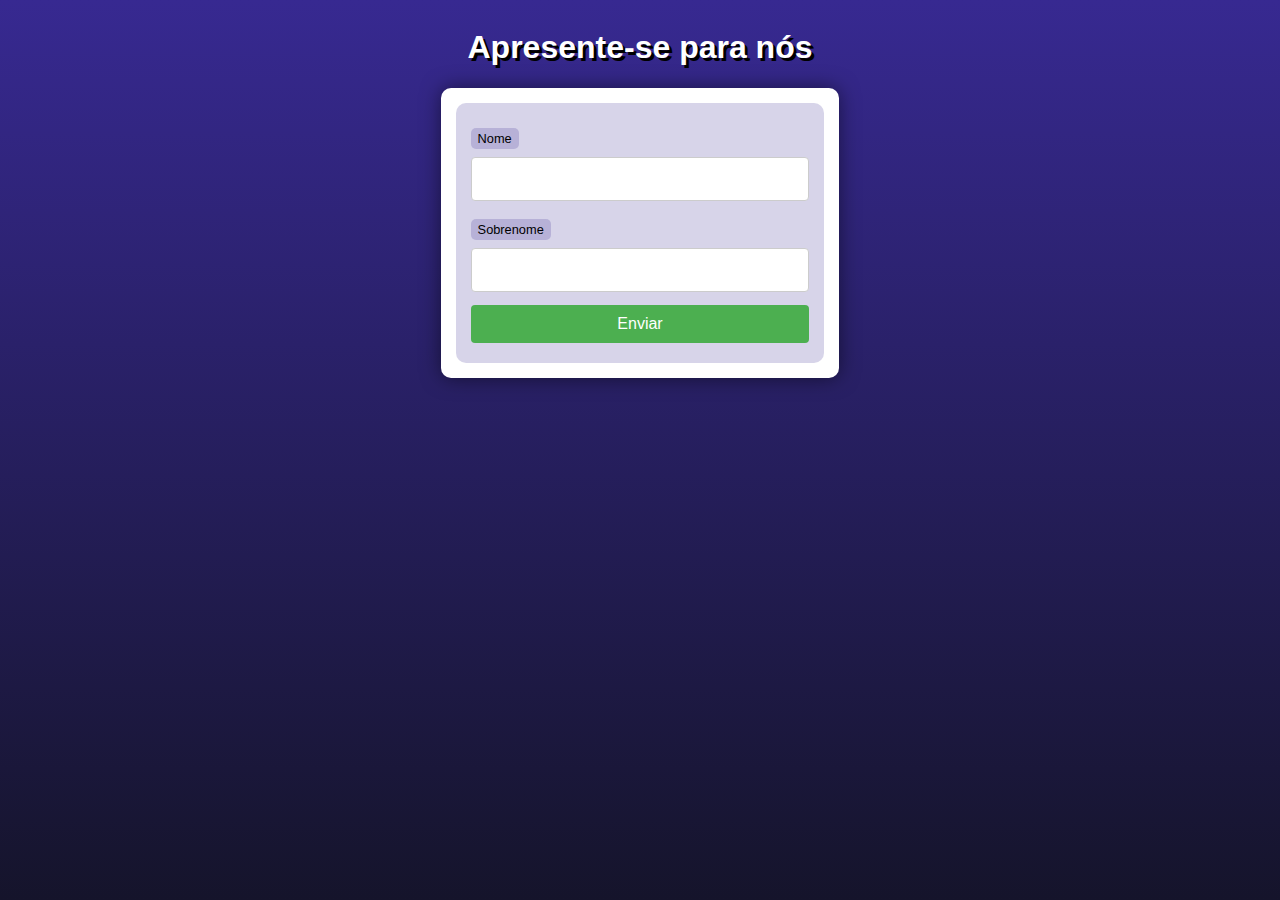
<file: ex004/index.html>
<!DOCTYPE html>
<html lang="pt-br">
<head>
    <meta charset="UTF-8">
    <meta name="viewport" content="width=device-width, initial-scale=1.0">
    <title>Interação com Formulários</title>
    <link rel="stylesheet" href="style.css">
</head>
<body>
    <header>
        <h1>Apresente-se para nós</h1>
    </header>
    <section>
        <form action="cad.php" method="get">
            <label for="idnome">Nome </label>
            <input type="text" name="nome" id="idnome">
            <label for="idsobrenome">Sobrenome </label>
            <input type="text" name="sobrenome" id="idsobrenome">
            <input type="submit" value="Enviar">
        </form>
    </section>
</body>
</html>
</file>
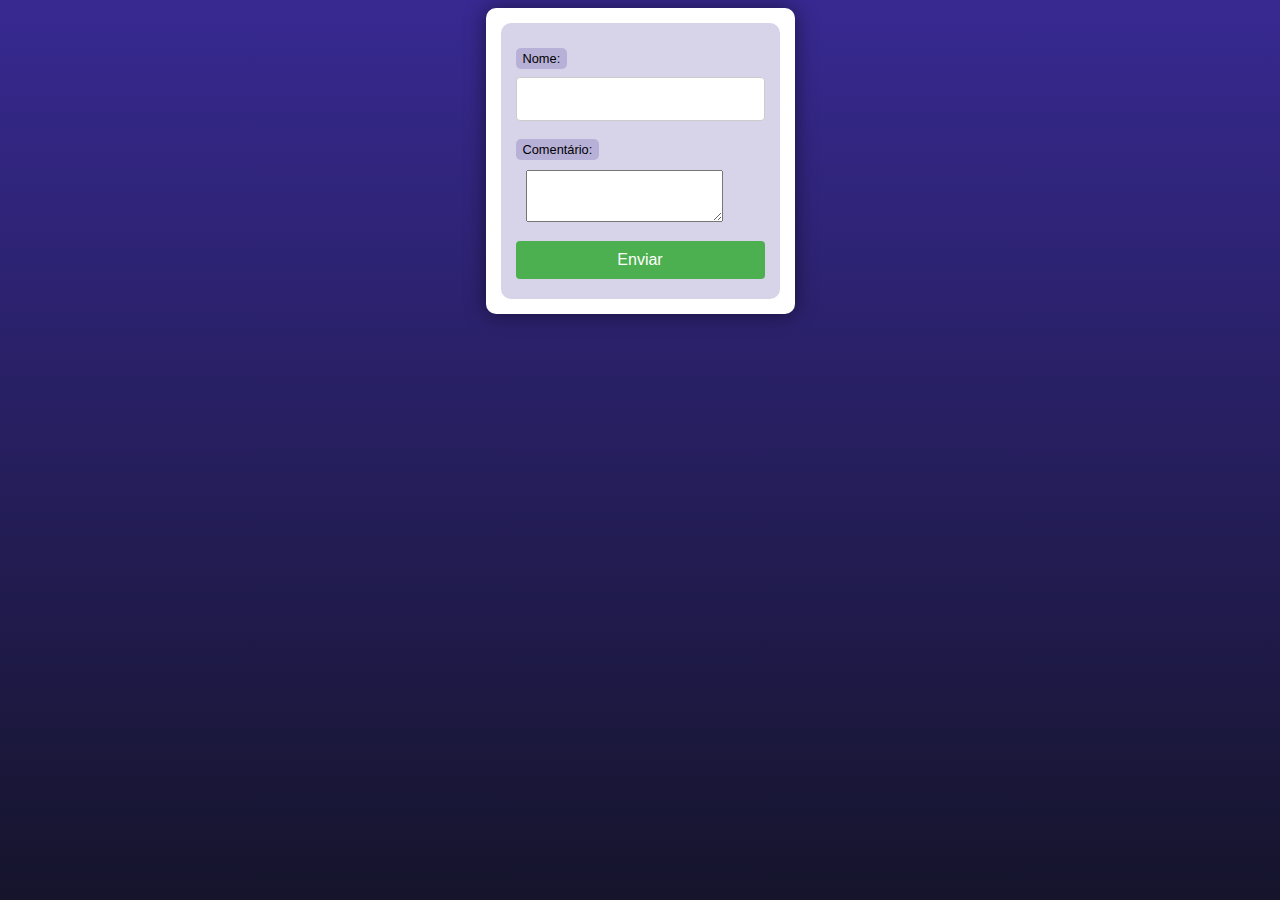
<file: teste/index.html>
<!DOCTYPE html>
<html lang="pt-br">
<head>
    <meta charset="UTF-8">
    <meta name="viewport" content="width=device-width, initial-scale=1.0">
    <title>Formulário retroalimentado</title>
    <link rel="stylesheet" href="style.css">
</head>
<body>
    <main>
        <form action="processar.php" method="post">
            <label for="nome">Nome:</label>
            <input type="text" name="nome" id="nome"><br>

            <label for="comentario">Comentário:</label>
            <textarea name="comentario" id="comentario"></textarea><br>

            <input type="submit" value="Enviar">
          </form>
    </main>
</body>
</html>
</file>
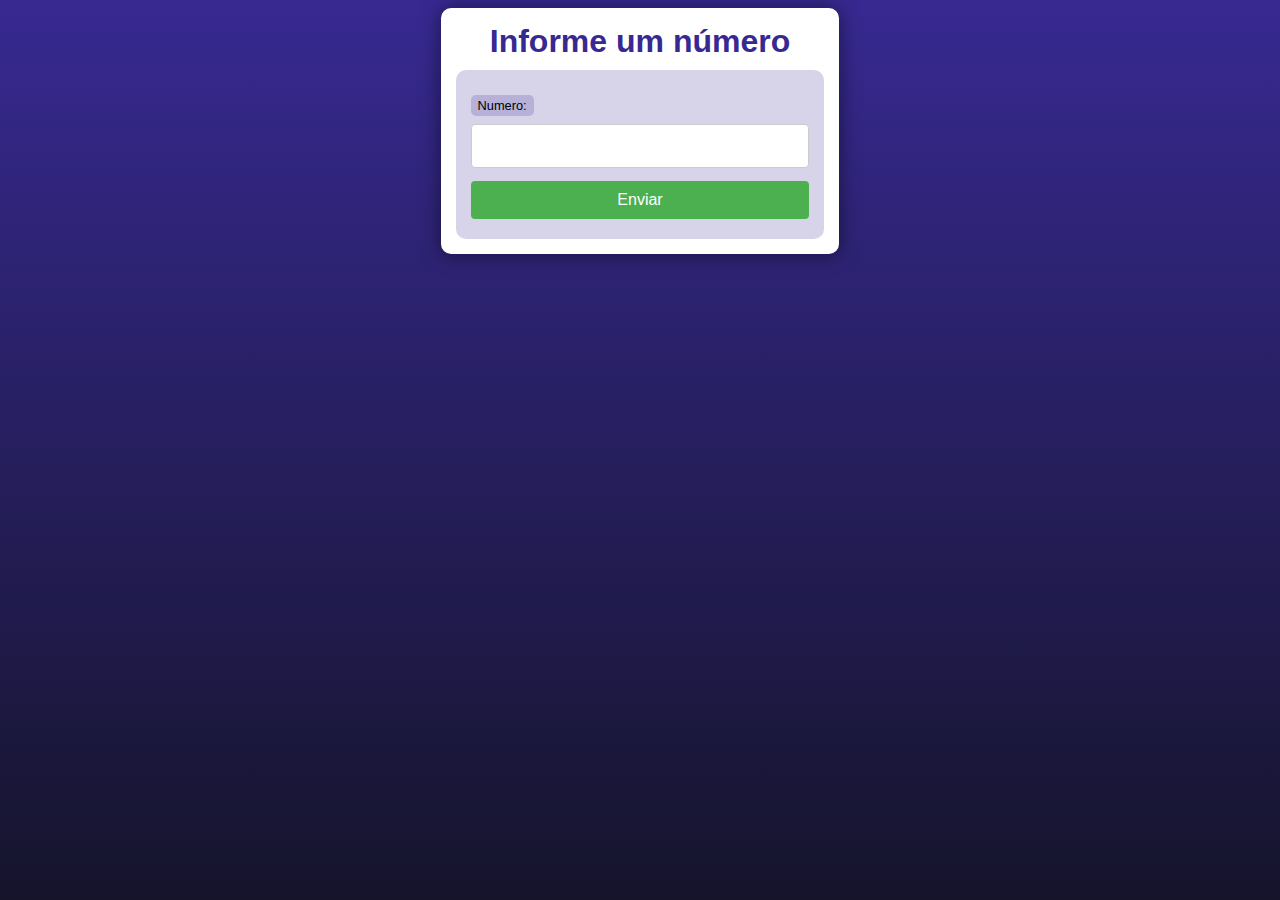
<file: desafios/d001/index.html>
<!DOCTYPE html>
<html lang="pt-br">
<head>
    <meta charset="UTF-8">
    <meta name="viewport" content="width=device-width, initial-scale=1.0">
    <title>Desafio PHP 001</title>
    <link rel="stylesheet" href="../style.css">
</head>
<body>
    <section>
        <h1>Informe um número</h1>
        <form action="resposta.php" method="get">
            <label for="idnumero">Numero:</label>
            <input type="number" name="numero" id="idnumero">

            <input type="submit" value="Enviar">
        </form>
    </section>
</body>
</html>
</file>
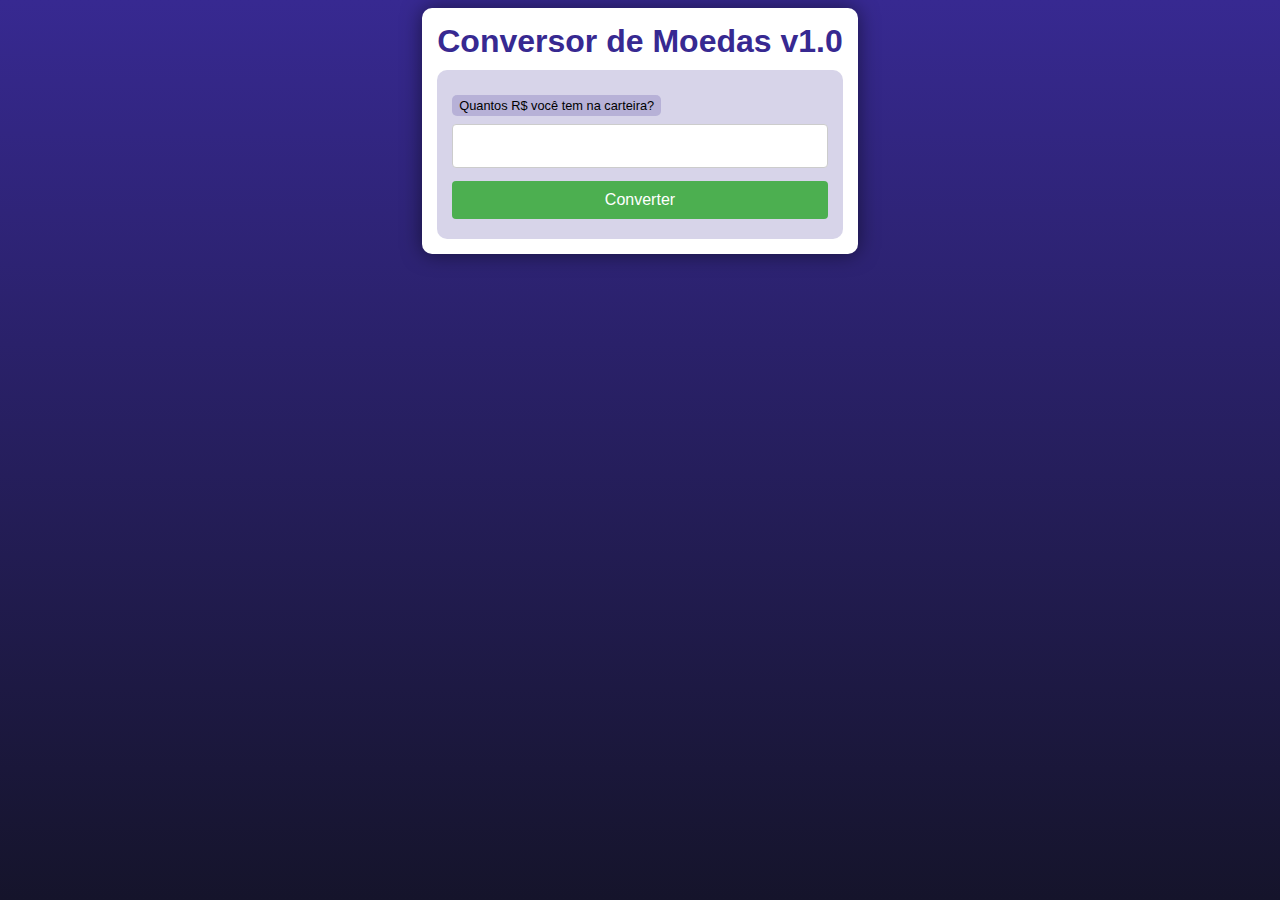
<file: desafios/d003/index.html>
<!DOCTYPE html>
<html lang="pt-br">
<head>
    <meta charset="UTF-8">
    <meta name="viewport" content="width=device-width, initial-scale=1.0">
    <title>Document</title>
    <link rel="stylesheet" href="../style.css">
</head>
<body>
    <section>
        <h1>Conversor de Moedas v1.0</h1>
        <form action="resposta.php" method="get">
            <label for="idvalor">Quantos R$ você tem na carteira?</label>
            <input type="number" name="valor" id="idvalor" step="0.01">

            <input type="submit" value="Converter">
        </form>
    </section>
</body>
</html>
</file>
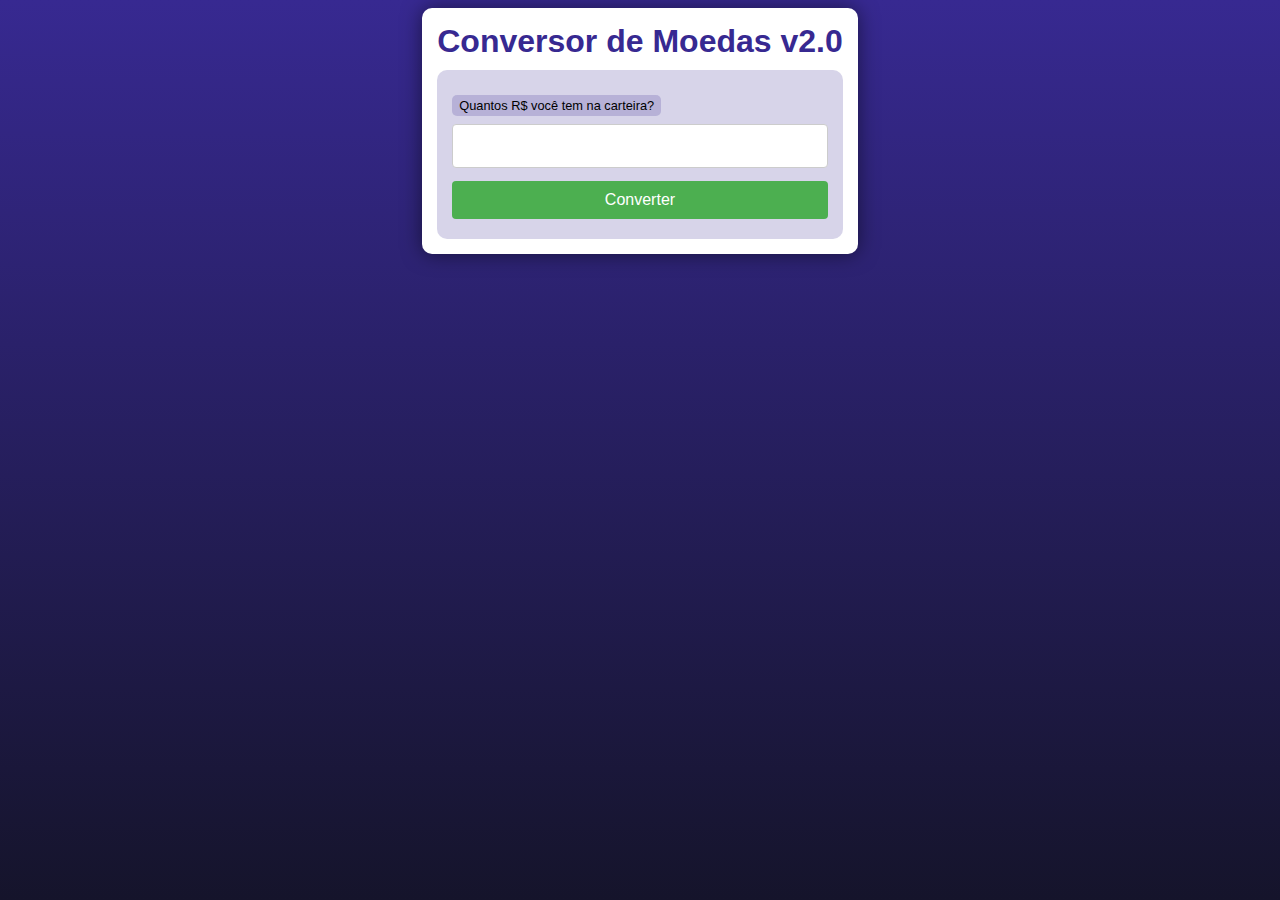
<file: desafios/d004/index.html>
<!DOCTYPE html>
<html lang="pt-br">
<head>
    <meta charset="UTF-8">
    <meta name="viewport" content="width=device-width, initial-scale=1.0">
    <title>Document</title>
    <link rel="stylesheet" href="../style.css">
</head>
<body>
    <section>
        <h1>Conversor de Moedas v2.0</h1>
        <form action="resposta.php" method="get">
            <label for="idvalor">Quantos R$ você tem na carteira?</label>
            <input type="number" name="valor" id="idvalor" step="0.01">

            <input type="submit" value="Converter">
        </form>
    </section>
</body>
</html>
</file>
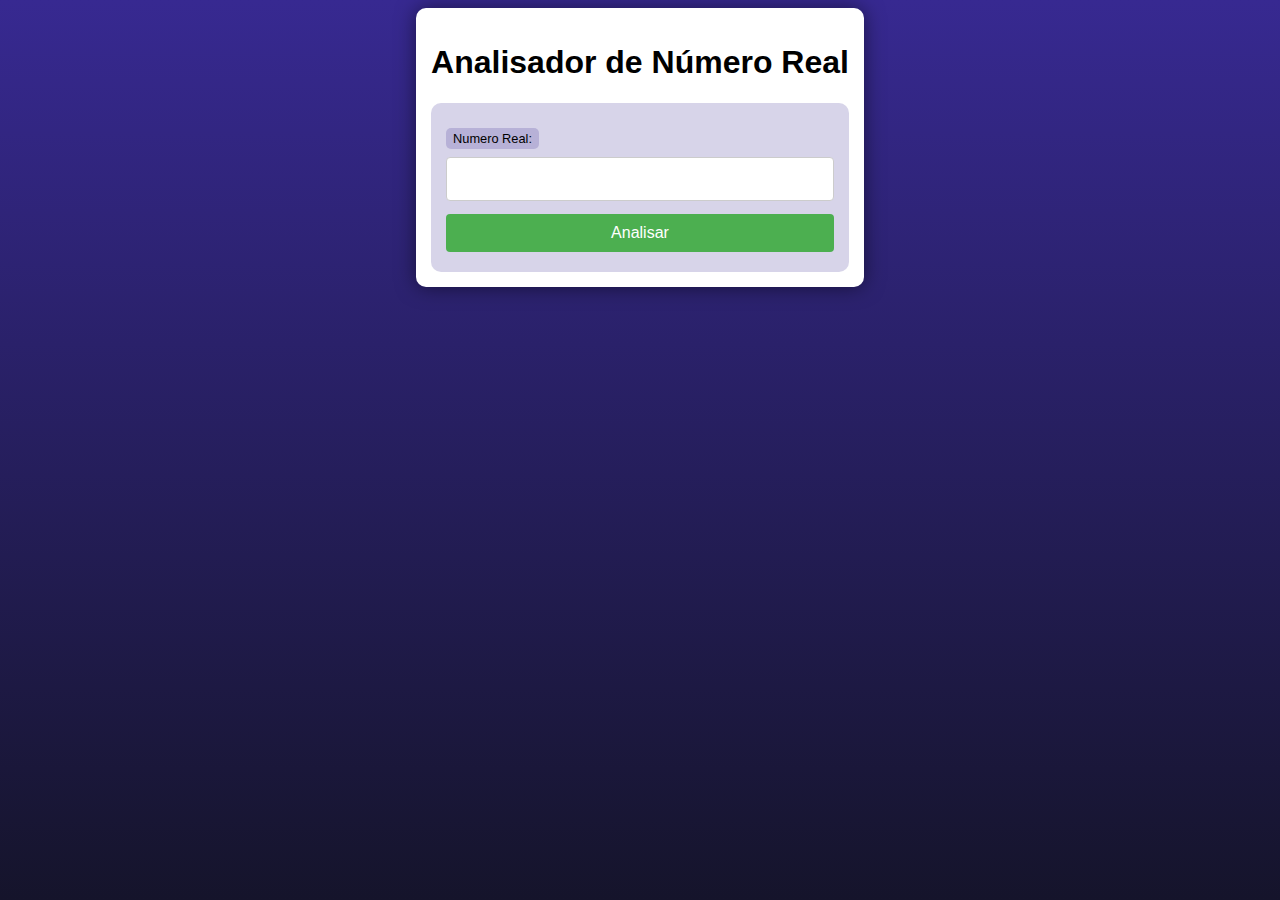
<file: desafios/d004guanabara/index.html>
<!DOCTYPE html>
<html lang="pt-br">
<head>
    <meta charset="UTF-8">
    <meta name="viewport" content="width=device-width, initial-scale=1.0">
    <title>Desafio PHP</title>
    <link rel="stylesheet" href="style.css">
</head>
<body>
    <section>
        <h1>Analisador de Número Real</h1>
        <form action="resposta.php" method="get">
            <label for="idnumero">Numero Real:</label>
            <input type="number" name="din" id="idnumero" step="0.01">

            <input type="submit" value="Analisar">
        </form>
    </section>
</body>
</html>
</file>
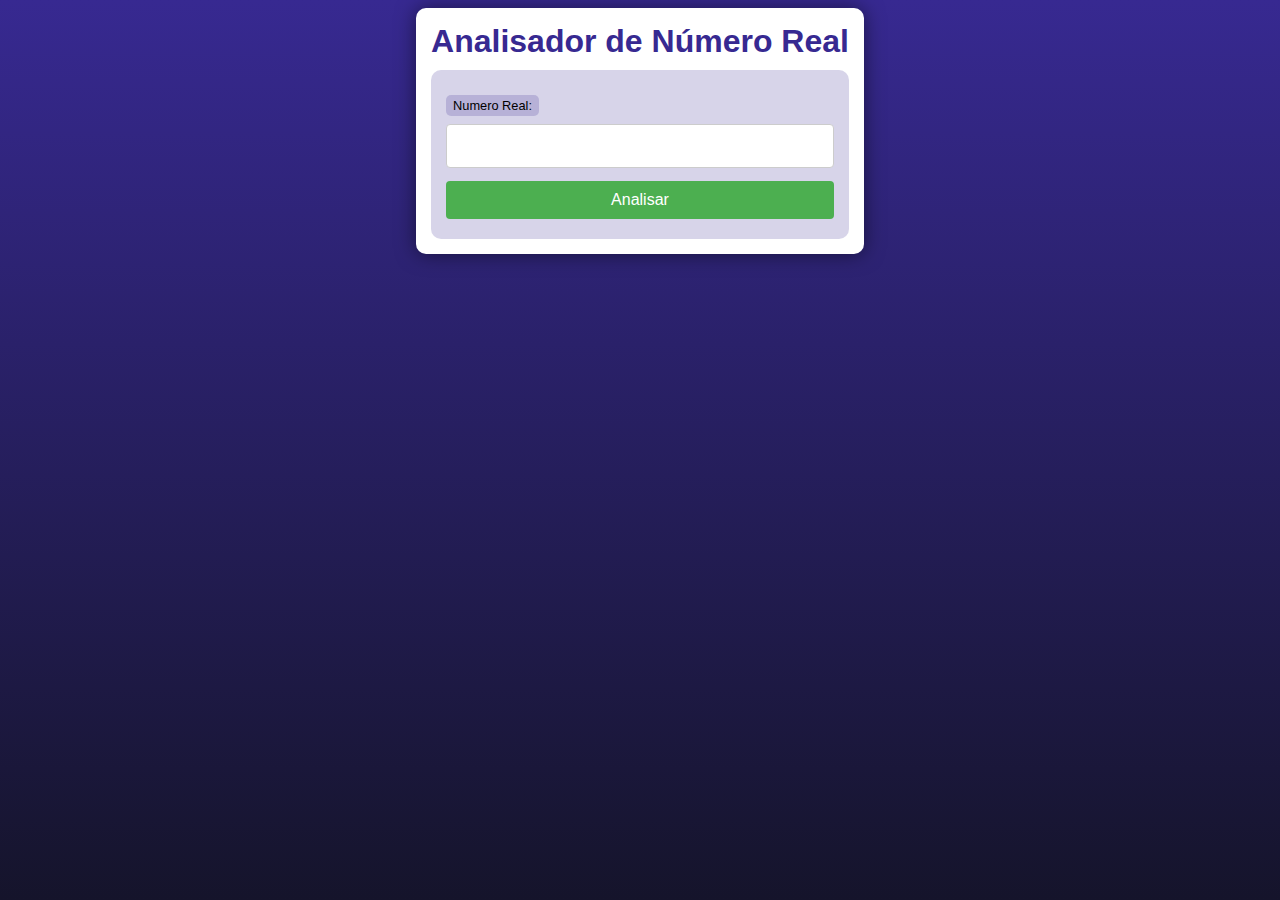
<file: desafios/d005/index.html>
<!DOCTYPE html>
<html lang="pt-br">
<head>
    <meta charset="UTF-8">
    <meta name="viewport" content="width=device-width, initial-scale=1.0">
    <title>Desafio PHP 005</title>
    <link rel="stylesheet" href="../style.css">
</head>
<body>
    <section>
        <h1>Analisador de Número Real</h1>
        <form action="resposta.php" method="get">
            <label for="idnumero">Numero Real:</label>
            <input type="number" name="numero" id="idnumero" step="0.00001">

            <input type="submit" value="Analisar">
        </form>
    </section>
</body>
</html>
</file>
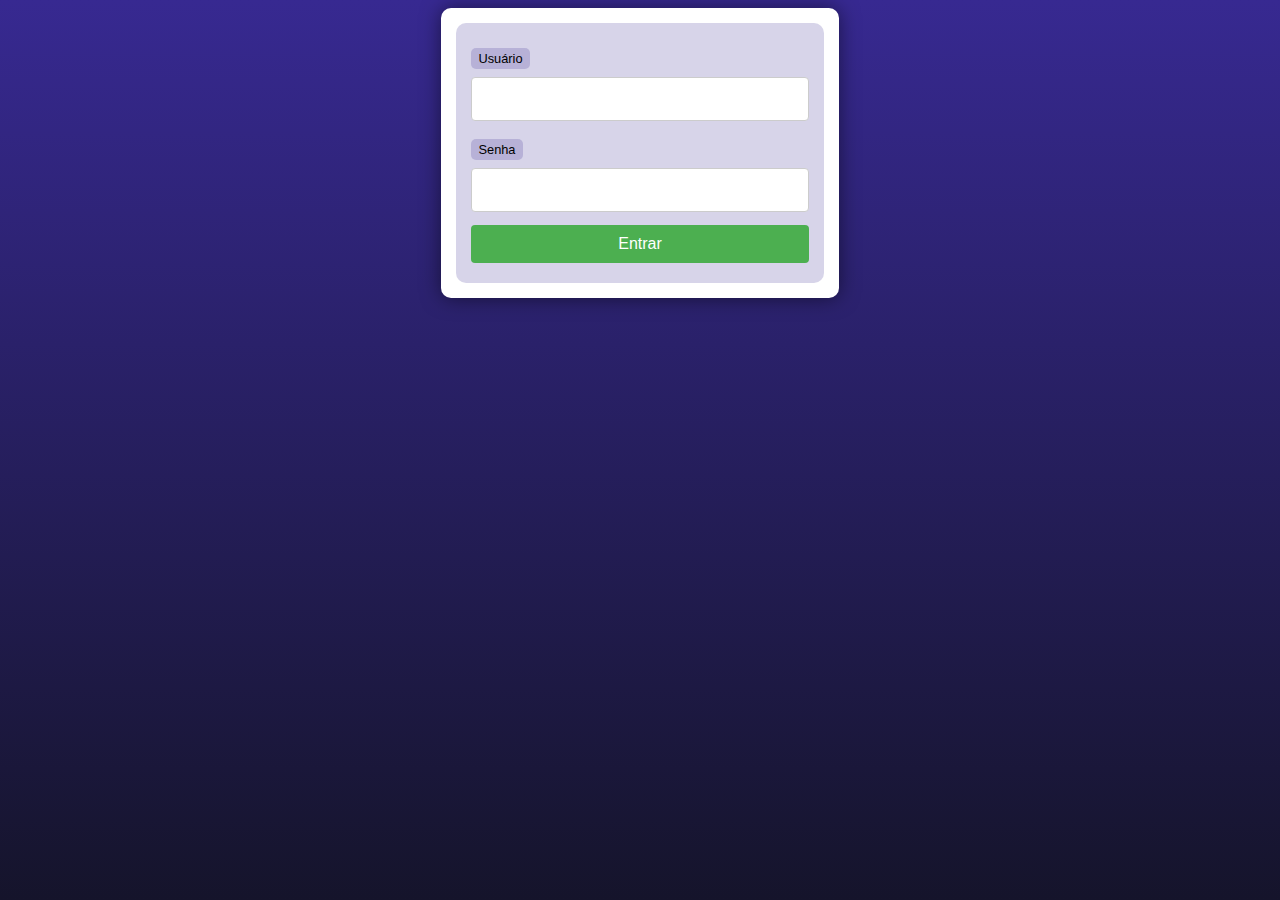
<file: ex005/form.html>
<!DOCTYPE html>
<html lang="pt-br">
<head>
    <meta charset="UTF-8">
    <meta name="viewport" content="width=device-width, initial-scale=1.0">
    <title>exercicio PHP</title>
    <link rel="stylesheet" href="style.css">
</head>
<body>
    <main>
        <form action="superglobais.php?tipo=Aluno&turno=noite" method="post">
            <label for="usu">Usuário</label>
            <input type="text" name="usu" id="usu">
            <label for="sen">Senha</label>
            <input type="password" name="sen" id="sen">
            <input type="submit" value="Entrar">
        </form>
    </main>
</body>
</html>
</file>
<file: ex004/style.css>
@charset "UTF-8";

* {
    font-family: Verdana, Geneva, Tahoma, sans-serif;
    box-sizing: border-box;
}

/* ELEMENTOS DA INTERFACE */

body {
    background-color: #15142b;
    background-image: linear-gradient(180deg, #372991, #15142b);
    background-repeat: no-repeat;
    background-position: center center;
    background-size: cover;
    background-attachment: fixed;

    display: flex;
    flex-direction: column;
    flex-wrap: nowrap;
    justify-content: center;
    align-items: center;
}

header, main, section, article {
    max-width: 700px;
}

header > h1 {
    color: white;
    text-shadow: 3px 3px 0px black;
}

main, section, article {
    background-color: white;
    padding: 15px;
    margin-bottom: 20px;
    border-radius: 10px;
    box-shadow: 0px 0px 20px rgba(0, 0, 0, 0.502);
}

footer {
    display: block;
    width: 100vw;
    background-color: #291f6c;
    color: white;
    text-align: center;
    margin-top: auto;
    padding: 5px;
}

p {
    text-align: justify;
    line-height: 1.5em;
}

h2, h3, h4 {
    color: #372991;
    margin: 0 0 10px 0;
}

a {
    color: #15142b;
    background-color: rgba(55, 41, 145, 0.1);
    padding: 0 3px;
    font-weight: 600;
    text-decoration: none;
    border-bottom: .5px dotted #372991;
}

a:hover {
    color: #372991;
    border-bottom: 1px solid #372991;
}

/* TABELAS E LISTAS */

table {
    min-width: 400px;
    border-spacing: 0px;
    border: 0.5px solid #372991;
    margin: 10px auto;
}

table th {
    background-color: #372991;
    color: white;
    padding: 5px;
    text-align: left;
}

table td {
    padding: 5px;
}

table tr {
    background-color: rgba(55, 41, 145, 0.05);
}

table tr:nth-child(odd) {
    background-color: rgba(55, 41, 145, 0.3);
}

table.divisao {
    border: 1px solid white;
}

table.divisao td {
    background-color: white;
    padding: 20px;
    text-align: center;
    font-size: 2.5em;
}

table.divisao  tr:nth-child(1) td:nth-child(2) {
    border-bottom: 3px solid black;
    border-left: 3px solid black;
}

table.divisao tr:nth-child(2) td:nth-child(2) {
    border-left: 3px solid black;
}

table.divisao tr:nth-child(2) td:nth-child(1) {
    text-decoration: underline;
}

ul > li::marker {
    color: #372991;
}

/* ELEMENTOS DE FORMULÁRIO */

form {
    background-color: rgba(55, 41, 145, 0.2);
    padding: 15px;
    border-radius: 10px;
}

form label {
    display: block;
    width: fit-content;
    font-size: 0.8em;
    font-weight: 100;
    background-color: rgba(55, 41, 145, 0.2);
    padding: 3px 7px;
    margin-top: 10px;
    margin-bottom: 0px;
    border-radius: 5px;
}

input[type=text], [type=number], select, input[type=date], input[type=date], input[type=datetime], input[type=email], input[type=month], input[type=password], input[type=range], input[type=tel], input[type=time], input[type=week] {
    width: 100%;
    padding: 12px 20px;
    font-size: 1em;
    margin: 8px 0;
    display: inline-block;
    border: 1px solid #ccc;
    border-radius: 4px;
    box-sizing: border-box;
}

input[type=submit] {
    width: 100%;
    background-color: #4CAF50;
    font-size: 1em;
    color: white;
    padding: 10px 20px;
    margin: 5px 0;
    border: none;
    border-radius: 4px;
    cursor: pointer;
}

input[type=submit]:hover {
    background-color: #45a049;
}

input[type=reset] {
    width: 100%;
    background-color: #eb9903;
    font-size: 1em;
    color: white;
    padding: 10px 20px;
    margin: 5px 0;
    border: none;
    border-radius: 4px;
    cursor: pointer;
}

input[type=reset]:hover {
    background-color: #c27013;
}

input[type=button], button {
    width: 100%;
    background-color: #372991;
    font-size: 1em;
    color: white;
    padding: 10px 20px;
    margin: 5px 0;
    border: none;
    border-radius: 4px;
    cursor: pointer;
}

input[type=button]:hover, button:hover {
    background-color: #291f6c;
}

fieldset {
    border: 0.5px dotted #372991;
}

fieldset > legend {
    font-size: 0.8em;
    font-weight: 100;
    background-color: rgba(55, 41, 145, 0.2);
    padding: 3px 7px;
    border-radius: 5px;
}

input[type=radio] + label, input[type=checkbox] + label {
    display: inline-block;
    font-size: 1em;
    background-color: rgba(0, 0, 0, 0);
}
</file>
<file: teste/style.css>
@charset "UTF-8";

* {
    font-family: Verdana, Geneva, Tahoma, sans-serif;
    box-sizing: border-box;
}

/* ELEMENTOS DA INTERFACE */

body {
    background-color: #15142b;
    background-image: linear-gradient(180deg, #372991, #15142b);
    background-repeat: no-repeat;
    background-position: center center;
    background-size: cover;
    background-attachment: fixed;

    display: flex;
    flex-direction: column;
    flex-wrap: nowrap;
    justify-content: center;
    align-items: center;
}

header, main, section, article {
    max-width: 700px;
}

header > h1 {
    color: white;
    text-shadow: 3px 3px 0px black;
}

main, section, article {
    background-color: white;
    padding: 15px;
    margin-bottom: 20px;
    border-radius: 10px;
    box-shadow: 0px 0px 20px rgba(0, 0, 0, 0.502);
}

footer {
    display: block;
    width: 100vw;
    background-color: #291f6c;
    color: white;
    text-align: center;
    margin-top: auto;
    padding: 5px;
}

p {
    text-align: justify;
    line-height: 1.5em;
}

h2, h3, h4 {
    color: #372991;
    margin: 0 0 10px 0;
}

a {
    color: #15142b;
    background-color: rgba(55, 41, 145, 0.1);
    padding: 0 3px;
    font-weight: 600;
    text-decoration: none;
    border-bottom: .5px dotted #372991;
}

a:hover {
    color: #372991;
    border-bottom: 1px solid #372991;
}

/* TABELAS E LISTAS */

table {
    min-width: 400px;
    border-spacing: 0px;
    border: 0.5px solid #372991;
    margin: 10px auto;
}

table th {
    background-color: #372991;
    color: white;
    padding: 5px;
    text-align: left;
}

table td {
    padding: 5px;
}

table tr {
    background-color: rgba(55, 41, 145, 0.05);
}

table tr:nth-child(odd) {
    background-color: rgba(55, 41, 145, 0.3);
}

table.divisao {
    border: 1px solid white;
}

table.divisao td {
    background-color: white;
    padding: 20px;
    text-align: center;
    font-size: 2.5em;
}

table.divisao  tr:nth-child(1) td:nth-child(2) {
    border-bottom: 3px solid black;
    border-left: 3px solid black;
}

table.divisao tr:nth-child(2) td:nth-child(2) {
    border-left: 3px solid black;
}

table.divisao tr:nth-child(2) td:nth-child(1) {
    text-decoration: underline;
}

ul > li::marker {
    color: #372991;
}

/* ELEMENTOS DE FORMULÁRIO */

form {
    background-color: rgba(55, 41, 145, 0.2);
    padding: 15px;
    border-radius: 10px;
}

form label {
    display: block;
    width: fit-content;
    font-size: 0.8em;
    font-weight: 100;
    background-color: rgba(55, 41, 145, 0.2);
    padding: 3px 7px;
    margin-top: 10px;
    margin-bottom: 0px;
    border-radius: 5px;
}

input[type=text], [type=number], select, input[type=date], input[type=date], input[type=datetime], input[type=email], input[type=month], input[type=password], input[type=range], input[type=tel], input[type=time], input[type=week] {
    width: 100%;
    padding: 12px 20px;
    font-size: 1em;
    margin: 8px 0;
    display: inline-block;
    border: 1px solid #ccc;
    border-radius: 4px;
    box-sizing: border-box;
}

input[type=submit] {
    width: 100%;
    background-color: #4CAF50;
    font-size: 1em;
    color: white;
    padding: 10px 20px;
    margin: 5px 0;
    border: none;
    border-radius: 4px;
    cursor: pointer;
}

input[type=submit]:hover {
    background-color: #45a049;
}

input[type=reset] {
    width: 100%;
    background-color: #eb9903;
    font-size: 1em;
    color: white;
    padding: 10px 20px;
    margin: 5px 0;
    border: none;
    border-radius: 4px;
    cursor: pointer;
}

input[type=reset]:hover {
    background-color: #c27013;
}

input[type=button], button {
    width: 100%;
    background-color: #372991;
    font-size: 1em;
    color: white;
    padding: 10px 20px;
    margin: 5px 0;
    border: none;
    border-radius: 4px;
    cursor: pointer;
}

input[type=button]:hover, button:hover {
    background-color: #291f6c;
}

fieldset {
    border: 0.5px dotted #372991;
}

fieldset > legend {
    font-size: 0.8em;
    font-weight: 100;
    background-color: rgba(55, 41, 145, 0.2);
    padding: 3px 7px;
    border-radius: 5px;
}

input[type=radio] + label, input[type=checkbox] + label {
    display: inline-block;
    font-size: 1em;
    background-color: rgba(0, 0, 0, 0);
}

textarea#comentario {
    padding: 10px;
    margin: 10px;
}
</file>
<file: desafios/style.css>
@charset "UTF-8";

* {
    font-family: Verdana, Geneva, Tahoma, sans-serif;
    box-sizing: border-box;
}

/* ELEMENTOS DA INTERFACE */

body {
    background-color: #15142b;
    background-image: linear-gradient(180deg, #372991, #15142b);
    background-repeat: no-repeat;
    background-position: center center;
    background-size: cover;
    background-attachment: fixed;

    display: flex;
    flex-direction: column;
    flex-wrap: nowrap;
    justify-content: center;
    align-items: center;
}

header, main, section, article {
    max-width: 700px;
}

header > h1 {
    color: white;
    text-shadow: 3px 3px 0px black;
}

main, section, article {
    background-color: white;
    padding: 15px;
    margin-bottom: 20px;
    border-radius: 10px;
    box-shadow: 0px 0px 20px rgba(0, 0, 0, 0.502);
}

footer {
    display: block;
    width: 100vw;
    background-color: #291f6c;
    color: white;
    text-align: center;
    margin-top: auto;
    padding: 5px;
}

p {
    text-align: justify;
    line-height: 1.5em;
}

h1, h2, h3, h4 {
    color: #372991;
    margin: 0 0 10px 0;
    text-align: center;
}

a {
    color: #15142b;
    background-color: rgba(55, 41, 145, 0.1);
    padding: 0 3px;
    font-weight: 600;
    text-decoration: none;
    border-bottom: .5px dotted #372991;
}

a:hover {
    color: #372991;
    border-bottom: 1px solid #372991;
}

/* TABELAS E LISTAS */

table {
    min-width: 400px;
    border-spacing: 0px;
    border: 0.5px solid #372991;
    margin: 10px auto;
}

table th {
    background-color: #372991;
    color: white;
    padding: 5px;
    text-align: left;
}

table td {
    padding: 5px;
}

table tr {
    background-color: rgba(55, 41, 145, 0.05);
}

table tr:nth-child(odd) {
    background-color: rgba(55, 41, 145, 0.3);
}

table.divisao {
    border: 1px solid white;
}

table.divisao td {
    background-color: white;
    padding: 20px;
    text-align: center;
    font-size: 2.5em;
}

table.divisao  tr:nth-child(1) td:nth-child(2) {
    border-bottom: 3px solid black;
    border-left: 3px solid black;
}

table.divisao tr:nth-child(2) td:nth-child(2) {
    border-left: 3px solid black;
}

table.divisao tr:nth-child(2) td:nth-child(1) {
    text-decoration: underline;
}

ul > li::marker {
    color: #372991;
}

/* ELEMENTOS DE FORMULÁRIO */

form {
    background-color: rgba(55, 41, 145, 0.2);
    padding: 15px;
    border-radius: 10px;
}

form label {
    display: block;
    width: fit-content;
    font-size: 0.8em;
    font-weight: 100;
    background-color: rgba(55, 41, 145, 0.2);
    padding: 3px 7px;
    margin-top: 10px;
    margin-bottom: 0px;
    border-radius: 5px;
}

input[type=text], [type=number], select, input[type=date], input[type=date], input[type=datetime], input[type=email], input[type=month], input[type=password], input[type=range], input[type=tel], input[type=time], input[type=week] {
    width: 100%;
    padding: 12px 20px;
    font-size: 1em;
    margin: 8px 0;
    display: inline-block;
    border: 1px solid #ccc;
    border-radius: 4px;
    box-sizing: border-box;
}

input[type=submit] {
    width: 100%;
    background-color: #4CAF50;
    font-size: 1em;
    color: white;
    padding: 10px 20px;
    margin: 5px 0;
    border: none;
    border-radius: 4px;
    cursor: pointer;
}

input[type=submit]:hover {
    background-color: #45a049;
}

input[type=reset] {
    width: 100%;
    background-color: #eb9903;
    font-size: 1em;
    color: white;
    padding: 10px 20px;
    margin: 5px 0;
    border: none;
    border-radius: 4px;
    cursor: pointer;
}

input[type=reset]:hover {
    background-color: #c27013;
}

input[type=button], button {
    width: 100%;
    background-color: #372991;
    font-size: 1em;
    color: white;
    padding: 10px 20px;
    margin: 5px 0;
    border: none;
    border-radius: 4px;
    cursor: pointer;
}

input[type=button]:hover, button:hover {
    background-color: #291f6c;
}

fieldset {
    border: 0.5px dotted #372991;
}

fieldset > legend {
    font-size: 0.8em;
    font-weight: 100;
    background-color: rgba(55, 41, 145, 0.2);
    padding: 3px 7px;
    border-radius: 5px;
}

input[type=radio] + label, input[type=checkbox] + label {
    display: inline-block;
    font-size: 1em;
    background-color: rgba(0, 0, 0, 0);
}
</file>
<file: desafios/d004guanabara/style.css>
@charset "UTF-8";

* {
    font-family: Verdana, Geneva, Tahoma, sans-serif;
    box-sizing: border-box;
}

/* ELEMENTOS DA INTERFACE */

body {
    background-color: #15142b;
    background-image: linear-gradient(180deg, #372991, #15142b);
    background-repeat: no-repeat;
    background-position: center center;
    background-size: cover;
    background-attachment: fixed;

    display: flex;
    flex-direction: column;
    flex-wrap: nowrap;
    justify-content: center;
    align-items: center;
}

header, main, section, article {
    max-width: 700px;
}

header > h1 {
    color: white;
    text-shadow: 3px 3px 0px black;
}

main, section, article {
    background-color: white;
    padding: 15px;
    margin-bottom: 20px;
    border-radius: 10px;
    box-shadow: 0px 0px 20px rgba(0, 0, 0, 0.502);
}

footer {
    display: block;
    width: 100vw;
    background-color: #291f6c;
    color: white;
    text-align: center;
    margin-top: auto;
    padding: 5px;
}

p {
    text-align: justify;
    line-height: 1.5em;
}

h2, h3, h4 {
    color: #372991;
    margin: 0 0 10px 0;
}

a {
    color: #15142b;
    background-color: rgba(55, 41, 145, 0.1);
    padding: 0 3px;
    font-weight: 600;
    text-decoration: none;
    border-bottom: .5px dotted #372991;
}

a:hover {
    color: #372991;
    border-bottom: 1px solid #372991;
}

/* TABELAS E LISTAS */

table {
    min-width: 400px;
    border-spacing: 0px;
    border: 0.5px solid #372991;
    margin: 10px auto;
}

table th {
    background-color: #372991;
    color: white;
    padding: 5px;
    text-align: left;
}

table td {
    padding: 5px;
}

table tr {
    background-color: rgba(55, 41, 145, 0.05);
}

table tr:nth-child(odd) {
    background-color: rgba(55, 41, 145, 0.3);
}

table.divisao {
    border: 1px solid white;
}

table.divisao td {
    background-color: white;
    padding: 20px;
    text-align: center;
    font-size: 2.5em;
}

table.divisao  tr:nth-child(1) td:nth-child(2) {
    border-bottom: 3px solid black;
    border-left: 3px solid black;
}

table.divisao tr:nth-child(2) td:nth-child(2) {
    border-left: 3px solid black;
}

table.divisao tr:nth-child(2) td:nth-child(1) {
    text-decoration: underline;
}

ul > li::marker {
    color: #372991;
}

/* ELEMENTOS DE FORMULÁRIO */

form {
    background-color: rgba(55, 41, 145, 0.2);
    padding: 15px;
    border-radius: 10px;
}

form label {
    display: block;
    width: fit-content;
    font-size: 0.8em;
    font-weight: 100;
    background-color: rgba(55, 41, 145, 0.2);
    padding: 3px 7px;
    margin-top: 10px;
    margin-bottom: 0px;
    border-radius: 5px;
}

input[type=text], [type=number], select, input[type=date], input[type=date], input[type=datetime], input[type=email], input[type=month], input[type=password], input[type=range], input[type=tel], input[type=time], input[type=week] {
    width: 100%;
    padding: 12px 20px;
    font-size: 1em;
    margin: 8px 0;
    display: inline-block;
    border: 1px solid #ccc;
    border-radius: 4px;
    box-sizing: border-box;
}

input[type=submit] {
    width: 100%;
    background-color: #4CAF50;
    font-size: 1em;
    color: white;
    padding: 10px 20px;
    margin: 5px 0;
    border: none;
    border-radius: 4px;
    cursor: pointer;
}

input[type=submit]:hover {
    background-color: #45a049;
}

input[type=reset] {
    width: 100%;
    background-color: #eb9903;
    font-size: 1em;
    color: white;
    padding: 10px 20px;
    margin: 5px 0;
    border: none;
    border-radius: 4px;
    cursor: pointer;
}

input[type=reset]:hover {
    background-color: #c27013;
}

input[type=button], button {
    width: 100%;
    background-color: #372991;
    font-size: 1em;
    color: white;
    padding: 10px 20px;
    margin: 5px 0;
    border: none;
    border-radius: 4px;
    cursor: pointer;
}

input[type=button]:hover, button:hover {
    background-color: #291f6c;
}

fieldset {
    border: 0.5px dotted #372991;
}

fieldset > legend {
    font-size: 0.8em;
    font-weight: 100;
    background-color: rgba(55, 41, 145, 0.2);
    padding: 3px 7px;
    border-radius: 5px;
}

input[type=radio] + label, input[type=checkbox] + label {
    display: inline-block;
    font-size: 1em;
    background-color: rgba(0, 0, 0, 0);
}
</file>
<file: ex005/style.css>
@charset "UTF-8";

* {
    font-family: Verdana, Geneva, Tahoma, sans-serif;
    box-sizing: border-box;
}

/* ELEMENTOS DA INTERFACE */

body {
    background-color: #15142b;
    background-image: linear-gradient(180deg, #372991, #15142b);
    background-repeat: no-repeat;
    background-position: center center;
    background-size: cover;
    background-attachment: fixed;

    display: flex;
    flex-direction: column;
    flex-wrap: nowrap;
    justify-content: center;
    align-items: center;
}

header, main, section, article {
    max-width: 700px;
}

header > h1 {
    color: white;
    text-shadow: 3px 3px 0px black;
}

main, section, article {
    background-color: white;
    padding: 15px;
    margin-bottom: 20px;
    border-radius: 10px;
    box-shadow: 0px 0px 20px rgba(0, 0, 0, 0.502);
}

footer {
    display: block;
    width: 100vw;
    background-color: #291f6c;
    color: white;
    text-align: center;
    margin-top: auto;
    padding: 5px;
}

p {
    text-align: justify;
    line-height: 1.5em;
}

h2, h3, h4 {
    color: #372991;
    margin: 0 0 10px 0;
}

a {
    color: #15142b;
    background-color: rgba(55, 41, 145, 0.1);
    padding: 0 3px;
    font-weight: 600;
    text-decoration: none;
    border-bottom: .5px dotted #372991;
}

a:hover {
    color: #372991;
    border-bottom: 1px solid #372991;
}

/* TABELAS E LISTAS */

table {
    min-width: 400px;
    border-spacing: 0px;
    border: 0.5px solid #372991;
    margin: 10px auto;
}

table th {
    background-color: #372991;
    color: white;
    padding: 5px;
    text-align: left;
}

table td {
    padding: 5px;
}

table tr {
    background-color: rgba(55, 41, 145, 0.05);
}

table tr:nth-child(odd) {
    background-color: rgba(55, 41, 145, 0.3);
}

table.divisao {
    border: 1px solid white;
}

table.divisao td {
    background-color: white;
    padding: 20px;
    text-align: center;
    font-size: 2.5em;
}

table.divisao  tr:nth-child(1) td:nth-child(2) {
    border-bottom: 3px solid black;
    border-left: 3px solid black;
}

table.divisao tr:nth-child(2) td:nth-child(2) {
    border-left: 3px solid black;
}

table.divisao tr:nth-child(2) td:nth-child(1) {
    text-decoration: underline;
}

ul > li::marker {
    color: #372991;
}

/* ELEMENTOS DE FORMULÁRIO */

form {
    background-color: rgba(55, 41, 145, 0.2);
    padding: 15px;
    border-radius: 10px;
}

form label {
    display: block;
    width: fit-content;
    font-size: 0.8em;
    font-weight: 100;
    background-color: rgba(55, 41, 145, 0.2);
    padding: 3px 7px;
    margin-top: 10px;
    margin-bottom: 0px;
    border-radius: 5px;
}

input[type=text], [type=number], select, input[type=date], input[type=date], input[type=datetime], input[type=email], input[type=month], input[type=password], input[type=range], input[type=tel], input[type=time], input[type=week] {
    width: 100%;
    padding: 12px 20px;
    font-size: 1em;
    margin: 8px 0;
    display: inline-block;
    border: 1px solid #ccc;
    border-radius: 4px;
    box-sizing: border-box;
}

input[type=submit] {
    width: 100%;
    background-color: #4CAF50;
    font-size: 1em;
    color: white;
    padding: 10px 20px;
    margin: 5px 0;
    border: none;
    border-radius: 4px;
    cursor: pointer;
}

input[type=submit]:hover {
    background-color: #45a049;
}

input[type=reset] {
    width: 100%;
    background-color: #eb9903;
    font-size: 1em;
    color: white;
    padding: 10px 20px;
    margin: 5px 0;
    border: none;
    border-radius: 4px;
    cursor: pointer;
}

input[type=reset]:hover {
    background-color: #c27013;
}

input[type=button], button {
    width: 100%;
    background-color: #372991;
    font-size: 1em;
    color: white;
    padding: 10px 20px;
    margin: 5px 0;
    border: none;
    border-radius: 4px;
    cursor: pointer;
}

input[type=button]:hover, button:hover {
    background-color: #291f6c;
}

fieldset {
    border: 0.5px dotted #372991;
}

fieldset > legend {
    font-size: 0.8em;
    font-weight: 100;
    background-color: rgba(55, 41, 145, 0.2);
    padding: 3px 7px;
    border-radius: 5px;
}

input[type=radio] + label, input[type=checkbox] + label {
    display: inline-block;
    font-size: 1em;
    background-color: rgba(0, 0, 0, 0);
}
</file>
